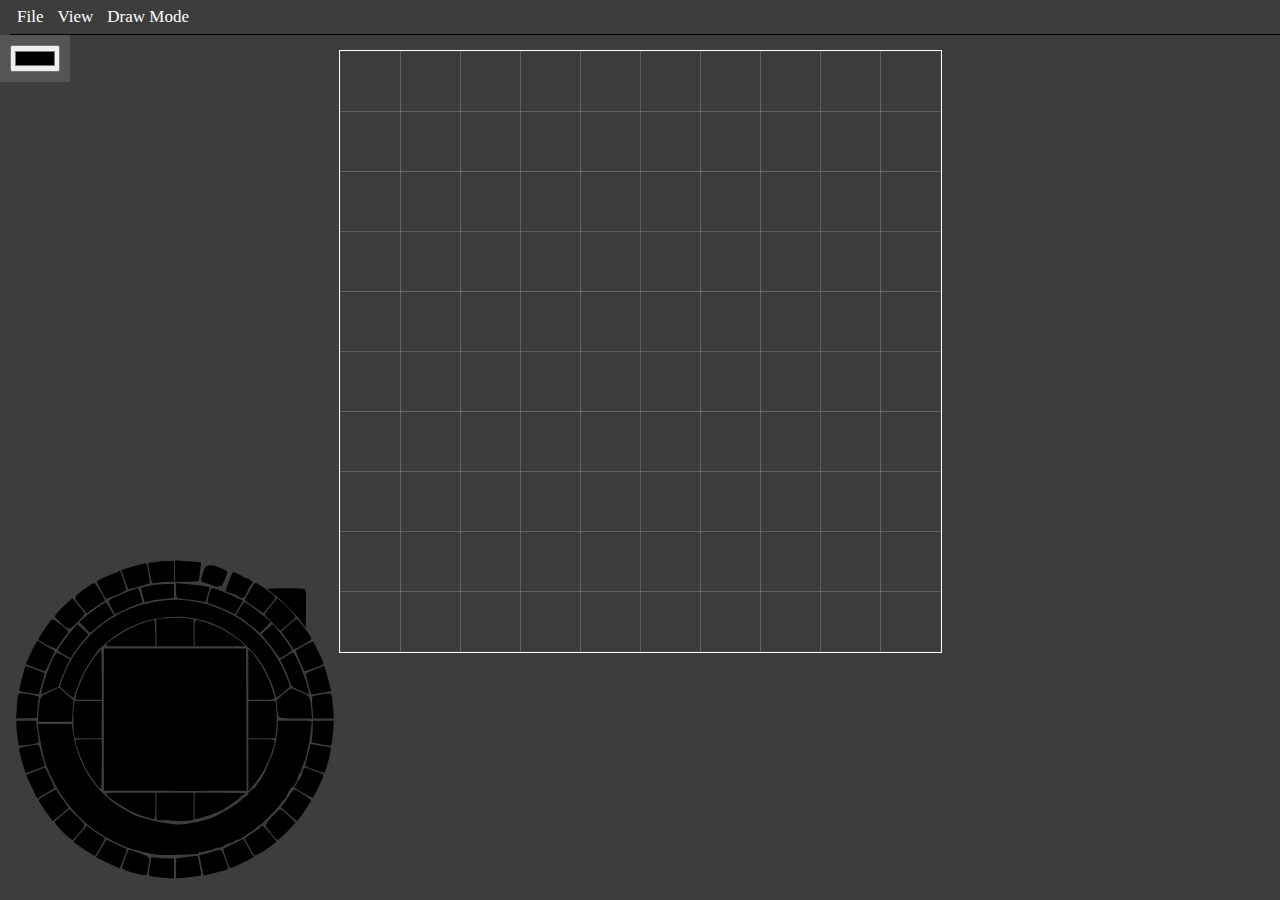
<file: index.html>
<html>
    <head>
        <title>Draw Line</title>
        <link rel="icon" type="image/png" href="images/icon.png"/>
        <link rel="stylesheet" href="css/style.css">
        <script type="module" src="app/Core/main.js"></script>
        <meta charset="utf-8">
    </head>
    <body>
        <div class="WheelColor">
            <svg width="320.000000pt" height="320.000000pt" viewBox="0 0 320.000000 320.000000">
                <g transform="translate(0.000000,320.000000) scale(0.100000,-0.100000)" fill="#000000" stroke="none">
                
                <path class="selectionPlane" d="M950 1650 l0 -650 413 -2 c226 -2 520 -2 652 0 l240 2 -3 650 -2 650 -650 0 -650 0 0 -650z"></path>
                <path class="hue" d="M2540 1584 c0 -66 -25 -191 -50 -254 -71 -175 -91 -215 -122 -250 -19 -22 -33 -42 -31 -44 3 -2 -5 -10 -17 -16 -28 -15 -60 -47 -53 -53 2 -3 -5 -11 -17 -17 -12 -6 -34 -24 -48 -40 -37 -38 -216 -143 -288 -168 -72 -25 -211 -52 -270 -52 -66 0 -220 27 -310 54 -43 13 -86 25 -94 27 -8 2 -17 7 -20 10 -3 4 -25 17 -50 29 -269 136 -457 403 -502 715 l-12 85 -154 0 -155 0 7 -57 c12 -103 46 -256 73 -328 84 -226 236 -433 419 -571 116 -87 312 -183 404 -198 9 -1 20 -5 26 -9 6 -3 54 -14 105 -23 74 -13 127 -15 254 -10 198 9 185 7 185 19 0 6 2 8 6 5 3 -3 25 0 50 8 24 7 44 11 44 8 0 -2 13 2 30 11 16 8 33 14 37 13 14 -3 63 14 63 21 0 4 23 13 50 20 28 7 50 17 50 22 0 5 10 9 21 9 12 0 44 17 71 38 27 20 52 37 55 37 4 0 22 14 41 30 18 16 37 30 40 30 11 0 187 183 190 197 1 7 14 23 28 35 13 12 24 26 23 30 -1 11 44 83 53 83 12 0 50 69 53 97 1 15 8 29 14 31 6 2 11 9 11 17 0 7 9 32 20 57 28 65 49 149 65 268 8 58 15 113 15 123 0 16 -13 17 -155 16 l-155 0 0 -55z"/>
              

                <path class="localColor Ltop" d="M1468 2573 l-38 -4 0 -125 0 -124 170 0 170 0 0 124 0 123 -52 7 c-55 6 -185 6 -250 -1z"></path>
                <path class="localColor Lleft" d="M676 1774 c-8 -59 -8 -174 0 -241 l7 -53 123 0 122 0 2 170 1 170 -124 0 -124 0 -7 -46z"></path>
                <path class="localColor Lright" d="M2270 1650 l0 -170 124 0 123 0 7 53 c8 67 8 182 0 241 l-7 46 -123 0 -124 0 0 -170z"></path>
                <path class="localColor Lbottom" d="M1430 855 c0 -123 0 -125 23 -126 12 0 67 -2 122 -4 55 -3 121 -2 148 1 l47 6 0 124 0 124 -170 0 -170 0 0 -125z"></path>
             

                <path class="wheelColorWalker Wleft" d="M975 960 c25 -27 151 -113 212 -144 57 -28 192 -76 217 -76 14 0 16 18 16 120 l0 120 -232 0 c-229 0 -231 0 -213 -20z"></path>
                <path class="wheelColorWalker Wright" d="M1780 859 l0 -121 33 7 c44 10 130 37 142 45 6 4 22 10 36 13 29 7 156 91 214 141 l40 35 -232 1 -233 0 0 -121z"></path>
              
               
                <path class="brightnessPlug Btom" d="M871 2228 c-80 -102 -151 -249 -176 -365 l-7 -33 121 0 121 0 0 230 c0 127 -2 230 -5 230 -2 0 -27 -28 -54 -62z"></path>
                <path class="brightnessPlug Bbottom" d="M690 1456 c0 -31 54 -176 91 -246 39 -72 105 -166 135 -191 12 -10 14 21 14 220 l0 231 -120 0 c-95 0 -120 -3 -120 -14z"></path>
              
                <path class="colorSaturation Sleft" d="M1332 2540 c-90 -27 -181 -71 -266 -130 -137 -95 -144 -90 123 -90 l231 0 -1 120 c0 85 -4 120 -12 119 -7 0 -41 -9 -75 -19z"></path>
                <path class="colorSaturation Sright" d="M1780 2440 l0 -120 232 0 231 0 -19 21 c-31 34 -133 104 -209 142 -67 33 -192 77 -221 77 -11 0 -14 -24 -14 -120z"></path>
             
          
                <path class="webSafeColor Wtop" d="M2270 2062 l0 -232 120 0 c96 0 120 3 120 14 0 29 -44 154 -77 221 -38 76 -108 178 -142 209 l-21 19 0 -231z"></path>
                <path class="webSafeColor Wbottom" d="M2270 1233 l1 -238 30 35 c83 97 143 203 184 324 41 122 45 116 -95 116 l-120 0 0 -237z"></path>
            
              
                <path class="gradientPosition Gright" d="M475 1912 c-104 -47 -102 -46 -114 -115 -6 -35 -11 -87 -11 -115 l0 -52 153 0 154 0 7 98 7 97 -63 57 c-35 32 -65 58 -68 58 -3 -1 -32 -13 -65 -28z"/>
                <path class="gradientPosition Gleft" d="M2592 1884 l-63 -57 6 -61 c12 -117 -6 -106 166 -106 l152 0 -7 83 c-11 122 -9 118 -89 154 -40 17 -79 34 -87 37 -9 3 -40 -17 -78 -50z"></path>
              

                <path class="fixedScale" d="M1555 2743 c-79 -5 -205 -25 -205 -34 0 -4 -6 -6 -13 -3 -29 11 -287 -95 -287 -118 0 -5 -4 -7 -9 -4 -14 9 -159 -104 -231 -180 -111 -117 -175 -217 -229 -359 -17 -44 -31 -84 -31 -91 0 -10 108 -104 121 -104 3 0 15 33 28 73 30 95 88 211 142 283 24 33 44 61 44 64 0 9 89 86 157 137 259 193 622 238 922 113 156 -65 323 -202 416 -339 53 -79 114 -209 130 -278 7 -29 14 -53 17 -53 3 0 31 21 62 47 31 26 58 48 60 50 8 5 -42 129 -85 213 -130 253 -364 447 -639 533 -112 35 -266 56 -370 50z"></path>
                <path class="Ssegment" d="M475 2186 c-39 -83 -82 -211 -92 -268 l-6 -39 78 36 c43 19 79 35 81 35 2 0 4 6 4 13 0 13 58 154 84 206 l16 30 -54 30 c-29 17 -59 31 -65 31 -7 0 -28 -33 -46 -74z"></path>
                <path class="Ssegment" d="M640 2443 c-64 -79 -110 -146 -110 -160 0 -5 26 -23 58 -40 l58 -32 19 31 c10 17 46 66 80 109 l63 77 -47 46 c-26 25 -50 46 -53 46 -4 0 -34 -35 -68 -77z"></path>
                <path class="Ssegment" d="M880 2665 c-41 -29 -93 -70 -115 -89 l-40 -35 49 -49 48 -50 77 63 c43 34 92 70 109 80 l31 19 -32 58 c-17 32 -36 58 -42 58 -5 0 -44 -25 -85 -55z"></path>
                <path class="Ssegment" d="M1159 2816 c-117 -46 -168 -73 -165 -88 1 -7 14 -36 30 -64 l28 -52 93 44 c51 24 106 47 124 50 18 4 31 13 31 21 0 32 -32 123 -43 123 -7 -1 -51 -16 -98 -34z"></path>
                <path class="Ssegment" d="M1371 2874 c-40 -7 -76 -15 -78 -18 -3 -3 2 -34 12 -69 l17 -64 53 12 c29 7 90 16 134 20 l81 7 0 64 0 64 -72 -1 c-40 -1 -106 -7 -147 -15z"></path>
                <path class="Ssegment" d="M1610 2829 c0 -75 4 -78 90 -79 25 0 74 -7 110 -14 36 -8 66 -13 68 -11 1 1 11 32 21 68 l18 66 -55 12 c-31 6 -100 14 -154 18 l-98 6 0 -66z"></path>
                <path class="Ssegment" d="M1925 2838 c-19 -62 -32 -119 -26 -122 3 -2 31 -11 61 -21 30 -10 85 -33 122 -51 l66 -33 36 62 35 62 -64 32 c-72 37 -190 83 -212 83 -7 0 -15 -6 -18 -12z"></path>
                <path class="Ssegment" d="M2192 2660 l-33 -59 31 -16 c16 -8 65 -44 109 -80 l78 -63 49 49 49 50 -45 40 c-59 53 -180 139 -194 139 -6 0 -26 -27 -44 -60z"></path>
                <path class="Ssegment" d="M2437 2474 l-47 -45 58 -72 c49 -60 68 -86 107 -145 5 -7 115 63 115 73 0 23 -163 235 -179 235 -3 0 -27 -21 -54 -46z"></path>
                <path class="Ssegment" d="M2613 2227 l-51 -32 33 -65 c18 -36 41 -91 50 -122 18 -56 19 -57 89 -88 39 -18 76 -34 83 -37 8 -3 9 7 1 39 -27 122 -117 338 -140 338 -7 0 -36 -15 -65 -33z"></path>
               




                <path class="segment1" d="M1600 3007 l0 -97 104 0 c58 0 107 4 111 9 7 12 26 163 21 168 -2 2 -56 6 -120 10 l-116 6 0 -96z"></path>
                <path class="segment2" d="M1879 3044 c-17 -20 -46 -120 -37 -129 2 -3 37 -17 77 -31 57 -21 75 -23 86 -14 12 10 15 9 16 -6 0 -18 57 110 58 132 1 17 -89 57 -138 62 -36 3 -50 0 -62 -14z"></path>
                <path class="segment3" d="M2096 2923 c-16 -43 -31 -83 -33 -90 -3 -7 16 -18 46 -27 28 -8 61 -22 73 -30 38 -27 52 -19 78 40 14 31 31 60 37 66 7 6 13 16 13 23 0 11 -44 39 -65 40 -5 0 -12 3 -15 6 -7 9 -87 49 -97 49 -5 0 -21 -35 -37 -77z"></path>
                <path class="segment4" d="M2283 2825 c-24 -41 -43 -78 -43 -82 1 -4 38 -33 84 -65 l84 -56 57 69 c56 69 57 70 39 91 -25 27 -154 118 -168 118 -6 0 -30 -34 -53 -75z"></path>
                <path class="segment5" d="M2477 2689 c-31 -37 -57 -72 -57 -76 0 -4 32 -40 71 -79 l72 -72 69 59 c37 32 69 62 69 65 2 11 -68 90 -118 131 l-48 41 -58 -69z"></path>
                <path class="segment6" d="M2638 2512 l-66 -57 23 -31 c13 -16 38 -52 56 -80 18 -27 34 -51 35 -52 3 -4 119 59 148 81 18 13 18 15 -10 58 -36 55 -104 139 -112 138 -4 0 -37 -26 -74 -57z"></path>
                <path class="segment7" d="M2783 2326 c-40 -23 -75 -44 -78 -47 -4 -4 68 -172 80 -187 1 -1 41 12 89 29 79 28 86 33 80 53 -10 32 -85 185 -92 190 -4 2 -39 -15 -79 -38z"></path>
                <path class="segment8" d="M2873 2106 c-63 -23 -82 -35 -77 -46 3 -8 15 -53 27 -98 l21 -84 45 7 c25 4 67 11 93 16 l46 10 -9 37 c-28 112 -53 192 -58 191 -3 -1 -43 -16 -88 -33z"></path>
               
                <path class="segment9" d="M2923 1876 c-35 -7 -65 -15 -68 -17 -2 -3 -2 -49 2 -102 l6 -97 95 0 95 0 -6 83 c-4 46 -10 98 -13 115 -7 36 -13 37 -111 18z"></path>
               
                <path class="segment10" d="M2860 1586 c0 -29 -3 -74 -6 -99 l-6 -45 53 -11 c128 -25 126 -25 132 1 3 12 9 65 13 116 l7 92 -97 0 -96 0 0 -54z"></path>
                <path class="segment11" d="M2834 1401 c-3 -14 -13 -51 -21 -81 -8 -30 -17 -64 -20 -76 -4 -18 6 -25 83 -53 48 -17 89 -29 91 -27 9 8 52 164 55 197 l3 33 -93 16 -92 17 -6 -26z"></path>
                <path class="segment12" d="M2770 1184 c-6 -14 -10 -31 -10 -39 0 -7 -6 -20 -14 -27 -7 -8 -23 -32 -34 -53 l-20 -39 81 -47 c45 -26 84 -46 88 -43 8 5 83 159 93 191 6 18 0 23 -41 39 -26 9 -63 23 -82 31 -45 18 -50 17 -61 -13z"></path>
                <path class="segment13" d="M2640 946 c-23 -36 -48 -70 -56 -77 -8 -6 -14 -15 -14 -19 0 -4 33 -35 74 -68 l74 -62 63 90 c35 50 64 96 64 102 0 11 -138 98 -155 98 -4 0 -27 -29 -50 -64z"></path>
                <path class="segment14" d="M2497 772 c-31 -32 -57 -63 -57 -69 0 -6 -6 -13 -12 -15 -13 -5 97 -138 114 -138 12 0 158 146 158 158 0 11 -124 122 -137 122 -5 0 -34 -26 -66 -58z"></path>
                <path class="segment15" d="M2381 666 c-7 -8 -41 -33 -77 -56 -35 -23 -64 -46 -64 -50 0 -10 75 -139 89 -153 8 -8 107 53 178 110 l23 18 -60 70 c-32 38 -63 71 -68 73 -5 1 -14 -4 -21 -12z"></path>
                <path class="segment16" d="M2136 514 c-49 -24 -91 -46 -93 -48 -5 -4 43 -143 57 -166 7 -11 28 -4 115 38 l106 52 -25 42 c-13 24 -35 61 -48 84 l-23 41 -89 -43z"></path>
                <path class="segment17" d="M1935 440 c-33 -10 -72 -21 -86 -24 l-26 -6 18 -92 c10 -51 19 -94 19 -94 0 -4 90 18 158 38 50 14 71 25 68 34 -3 7 -17 47 -32 88 -30 85 -27 84 -119 56z"></path>
                <path class="segment18" d="M1710 394 c-52 -7 -96 -13 -97 -13 -2 -1 -3 -42 -3 -92 l0 -91 68 6 c132 13 162 18 162 29 0 15 -30 170 -33 172 -1 1 -45 -4 -97 -11z"></path>
                <path class="segment19" d="M1370 311 c-7 -45 -10 -84 -7 -87 7 -8 131 -23 185 -24 l42 0 0 90 0 90 -52 0 c-29 0 -76 3 -104 6 l-51 6 -13 -81z"></path>
                <path class="segment20" d="M1146 384 c-15 -41 -29 -81 -32 -88 -5 -13 78 -42 184 -65 48 -10 43 -18 62 94 7 41 7 61 0 63 -6 2 -16 9 -23 16 -10 10 -141 56 -160 56 -2 0 -16 -34 -31 -76z"></path>
               
                <path class="segment36" d="M1440 3093 c-14 -2 -39 -6 -56 -8 l-31 -5 13 -73 c24 -125 17 -115 71 -106 27 4 72 8 101 8 l52 1 0 95 0 95 -62 -1 c-35 -1 -74 -3 -88 -6z"></path>
                <path class="segment35" d="M1285 3068 c-73 -18 -175 -49 -175 -53 0 -4 62 -169 65 -173 2 -3 187 49 194 54 3 3 -17 136 -25 167 -3 9 -8 17 -12 16 -4 -1 -25 -6 -47 -11z"></path>
                <path class="segment34" d="M1080 2999 c0 -5 -4 -8 -9 -4 -10 6 -175 -67 -184 -81 -4 -8 67 -141 84 -159 4 -4 171 67 186 80 3 1 -36 118 -52 158 -8 19 -25 23 -25 6z"></path>
                <path class="segment33" d="M830 2882 c-58 -38 -143 -102 -136 -102 5 0 4 -6 -2 -13 -8 -9 4 -30 45 -80 l55 -67 42 31 c22 17 60 43 84 58 23 14 42 28 42 32 0 13 -87 154 -95 155 -6 1 -21 -5 -35 -14z"></path>
                <path class="segment32" d="M601 2704 c-33 -31 -70 -69 -82 -85 l-21 -30 48 -45 c91 -85 82 -84 163 -3 42 42 68 76 64 83 -4 6 -31 39 -59 73 l-52 61 -61 -54z"></path>
               
               
                <path class="close" d="M2446 2842 c5 -5 39 -31 75 -60 75 -58 188 -175 239 -246 l35 -48 3 167 c2 115 -1 172 -9 181 -9 11 -49 14 -182 14 -94 0 -167 -4 -161 -8z"></path>
               
               
               
                <path class="segment31" d="M464 2555 c-43 -58 -114 -166 -114 -172 0 -15 164 -97 168 -84 3 9 70 105 104 147 6 8 -13 29 -57 65 -70 57 -86 64 -101 44z"></path>
                <path class="segment30" d="M322 2338 c-19 -31 -82 -171 -82 -181 0 -6 172 -69 175 -65 3 4 85 180 85 183 0 2 -21 15 -47 30 -27 15 -62 36 -80 47 l-31 18 -20 -32z"></path>
                <path class="segment29" d="M227 2123 c-39 -134 -55 -208 -46 -213 11 -8 170 -33 174 -28 5 6 56 191 53 193 -4 3 -169 65 -173 65 -1 0 -5 -8 -8 -17z"></path>
                <path class="segment28" d="M166 1875 c-3 -8 -8 -60 -12 -115 l-7 -101 94 3 94 3 7 80 c4 44 9 88 12 98 3 11 -3 19 -17 22 -145 30 -163 31 -171 10z"></path>
                 <path class="segment27" d="M150 1598 c1 -54 16 -178 24 -185 5 -6 147 14 171 23 8 4 10 21 4 57 -4 29 -10 73 -14 100 l-6 47 -90 0 -89 0 0 -42z"></path>
                  <path class="segment26" d="M260 1409 c-99 -21 -90 -11 -74 -81 13 -56 43 -159 49 -166 2 -2 166 58 174 64 1 1 -6 31 -17 66 -11 35 -24 78 -27 96 -7 36 -20 38 -105 21z"></path>
                <path class="segment25" d="M326 1180 c-43 -16 -81 -32 -84 -34 -2 -3 19 -53 47 -111 l51 -107 32 20 c18 11 55 32 81 47 26 15 47 31 45 34 -27 65 -83 181 -88 181 -3 -1 -41 -14 -84 -30z"></path>
                <path class="segment24" d="M430 967 c-41 -23 -75 -48 -75 -55 0 -6 29 -52 64 -102 l63 -90 32 27 c17 14 50 42 72 61 l42 35 -54 75 c-30 41 -54 79 -54 83 0 15 -13 10 -90 -34z"></path>
                 <path class="segment23" d="M566 774 c-36 -30 -66 -58 -66 -61 0 -13 73 -94 117 -130 l46 -37 44 49 c83 94 83 83 2 164 -39 39 -73 71 -74 71 -2 0 -33 -25 -69 -56z"></path>
                <path class="segment22" d="M733 607 l-62 -72 22 -18 c54 -43 170 -117 177 -112 11 7 93 155 89 159 -2 1 -26 17 -53 35 -28 18 -64 44 -81 57 l-31 23 -61 -72z"></path>
                <path class="segment21" d="M945 503 c-15 -27 -36 -63 -47 -81 l-20 -32 104 -50 c56 -27 106 -50 110 -50 6 0 71 171 66 175 -4 3 -180 85 -183 85 -2 0 -15 -21 -30 -47z"></path>
                 </g>
            </svg>
        </div>
    </body>
</html>
</file>
<file: css/style.css>
/*horizontal menu*/

header {
    border-bottom: solid black 1px;
    margin: 0px;
    margin-left: 10px;
    padding: 0px;
}

.horizontal-menu *{
    transition: all 0.3s ease;
    z-index: 9999999999;
    margin: 0px;
    padding: 0px;
}

.horizontal-menu > ul{
    display: flex;
    font-size: 17px;
}

.horizontal-menu > ul li {
    position: relative;
}

.horizontal-menu > ul li ul {
    font-size: 15px;
}

.horizontal-menu > ul > li > ul{
    padding: 5px;
    margin-left: -10px;
}

.horizontal-menu ul > li{
    padding: 5px;
    margin: 0px;
}

.horizontal-menu > ul > li{
    margin: 2px;
}

.horizontal-menu > ul li div{
    display: inline-block;
}

.horizontal-menu li:hover{
    background-color: rgb(97, 97, 97);
/*    box-shadow: rgb(75, 72, 72) 1px 5px 10px -5px;*/
    box-shadow: white 2px 9px 82px -29px;
    transition: all 0.3s ease;
}

.horizontal-menu li ul{
    position: absolute;
    min-width: 150px;
    display: none;
}

.horizontal-menu li > ul li{
    background-color: rgb(97, 97, 97);
    padding: 2px;
     
}

.horizontal-menu li > ul li:hover{
    background-color: rgb(122, 112, 112);
}

.horizontal-menu li > ul li ul{
    position: absolute;
    right: -150px;
    top: 0;
}

.horizontal-menu li:hover > ul{
    display: block;
}

/*paint*/

.paint{
    display: block;
    height: 601px;
    margin-top: 15px;
}

.canvases{
    position: relative;
    height: 601px;
    width: 601px;
    margin-left: auto;
    margin-right: auto;
}

.canvas{
    position: absolute;
}

#backgroundCanv{
    background-repeat: no-repeat;
    background-size: contain;
    opacity: 30%;
    background-color: rgb(55, 58, 56);
}

/* vertical-menu */

.vertical-menu{
    position: absolute;
    display: block;
    background-color: rgb(85, 85, 85);
    padding: 10px;
}

.vertical-menu > li > img{
    display: inline-block;
    margin-top: 4px;
}


/*css from all elem*/

body{
    background-color: rgb(61, 61, 61);
    margin: 0px;
    padding: 0px;
}

.paint, header, .vertical-menuv{
    -webkit-touch-callout: none; /* iOS Safari */
    -webkit-user-select: none; /* Safari */
     -khtml-user-select: none; /* Konqueror HTML */
       -moz-user-select: none; /* Old versions of Firefox */
        -ms-user-select: none; /* Internet Explorer/Edge */
            user-select: none; /* Non-prefixed version, currently
                                  supported by Chrome, Edge, Opera and Firefox */
}

.coordView{
    position: absolute;
    margin: 3px;
    padding: 1px;
    z-index: 99999;
    pointer-events: none;
    border: solid rgb(123, 255, 123) 1px;
    font-size: 15px;
    background-color: rgb(135, 211, 12);
    width: max-content;
    display: none;
}


li{
    list-style: none;
}

li > div{
    font-family: cursive;
    color: white;
}

.offOn{
    position: absolute;
    display: inline-block;
    right: 11px;
    width: 21px;
    height: 21px;
}

svg{
    width: 350px;
    height: 350px;
    display: block;
    stroke-width: 2px;
    stroke:white;
    fill:rgba(0, 0, 0, 0);
}

svg:hover{
    background-color: rgb(129, 129, 129);
}


.rightLi{
    position: absolute;
    right: 9px;
    width: auto;
    height: auto;
    font-size: 16px;
}

.input{
    display: block;
}

/*css from all elem*/

.circle{
    display: inline-block;
    background-color: white;
    border-radius: 999999px;
}

path:hover{
    fill: chocolate;
}

.WheelColor{
    display: none;
}
</file>
